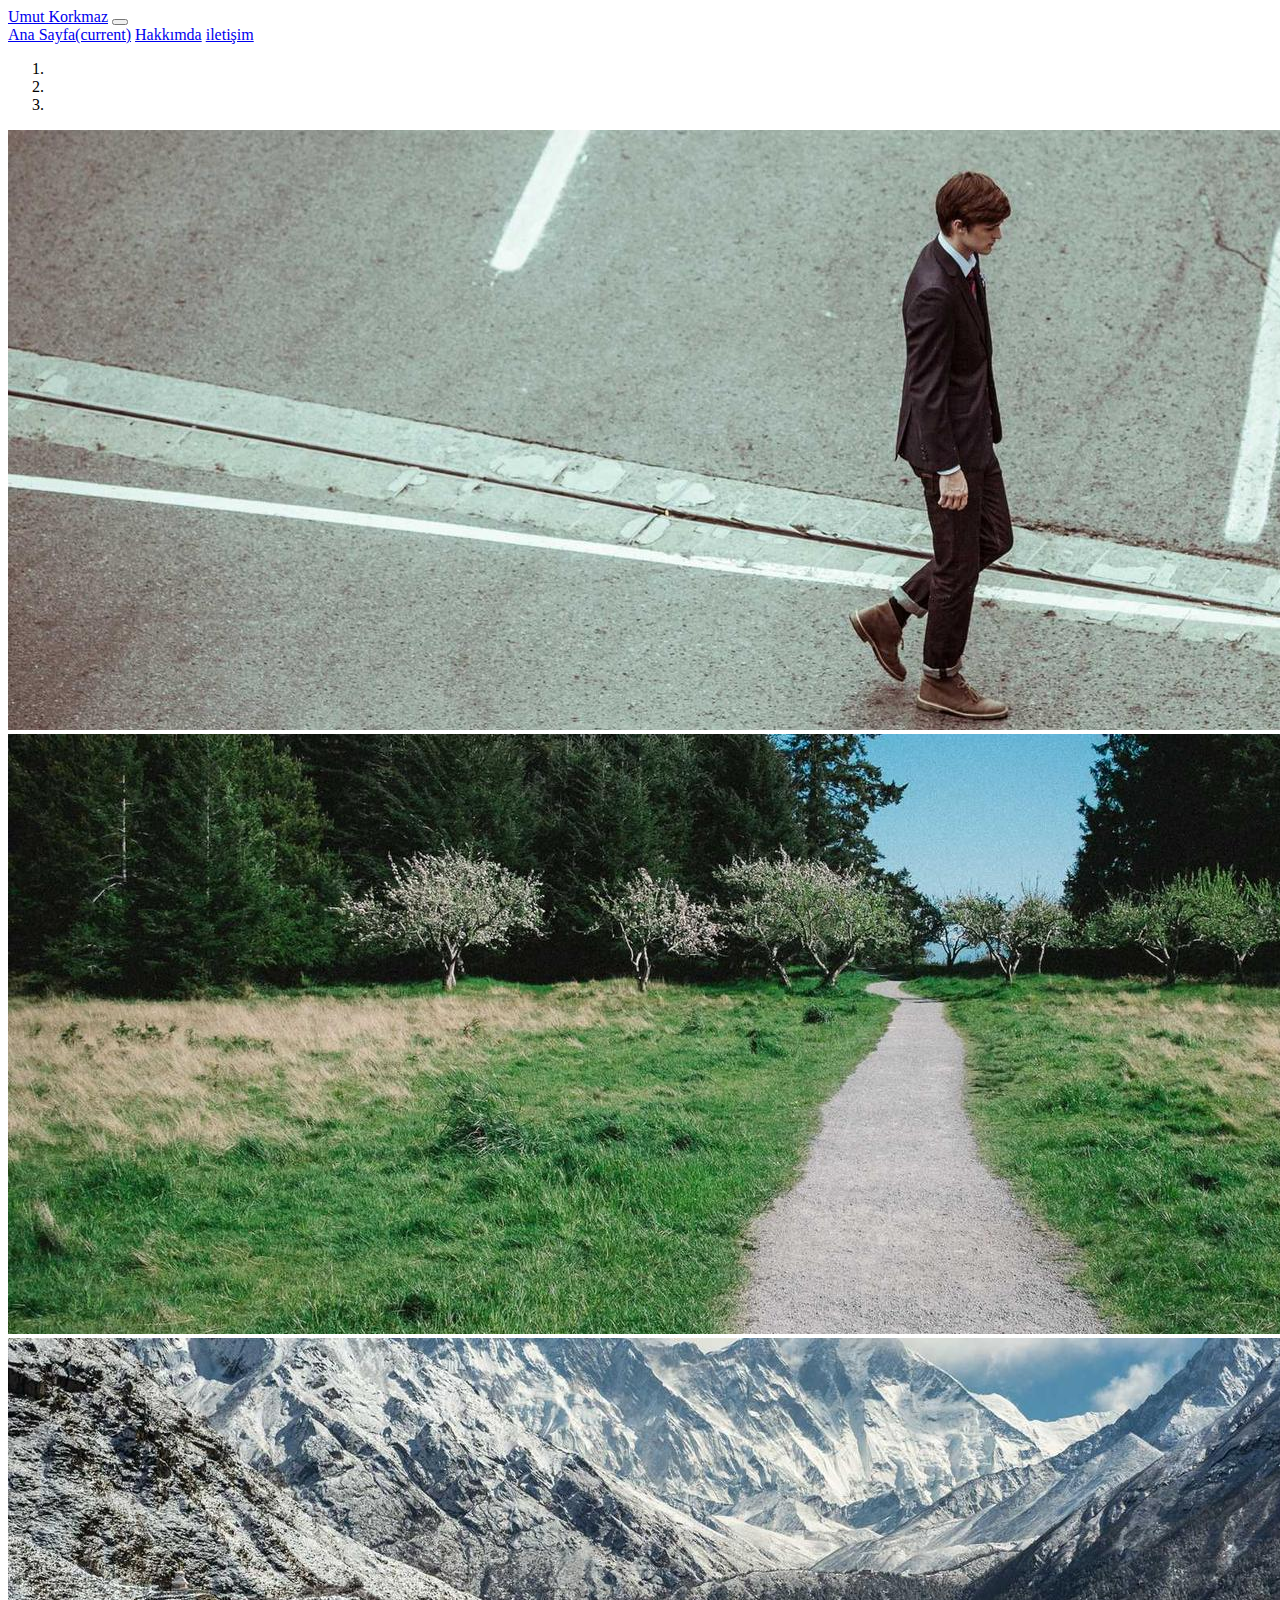
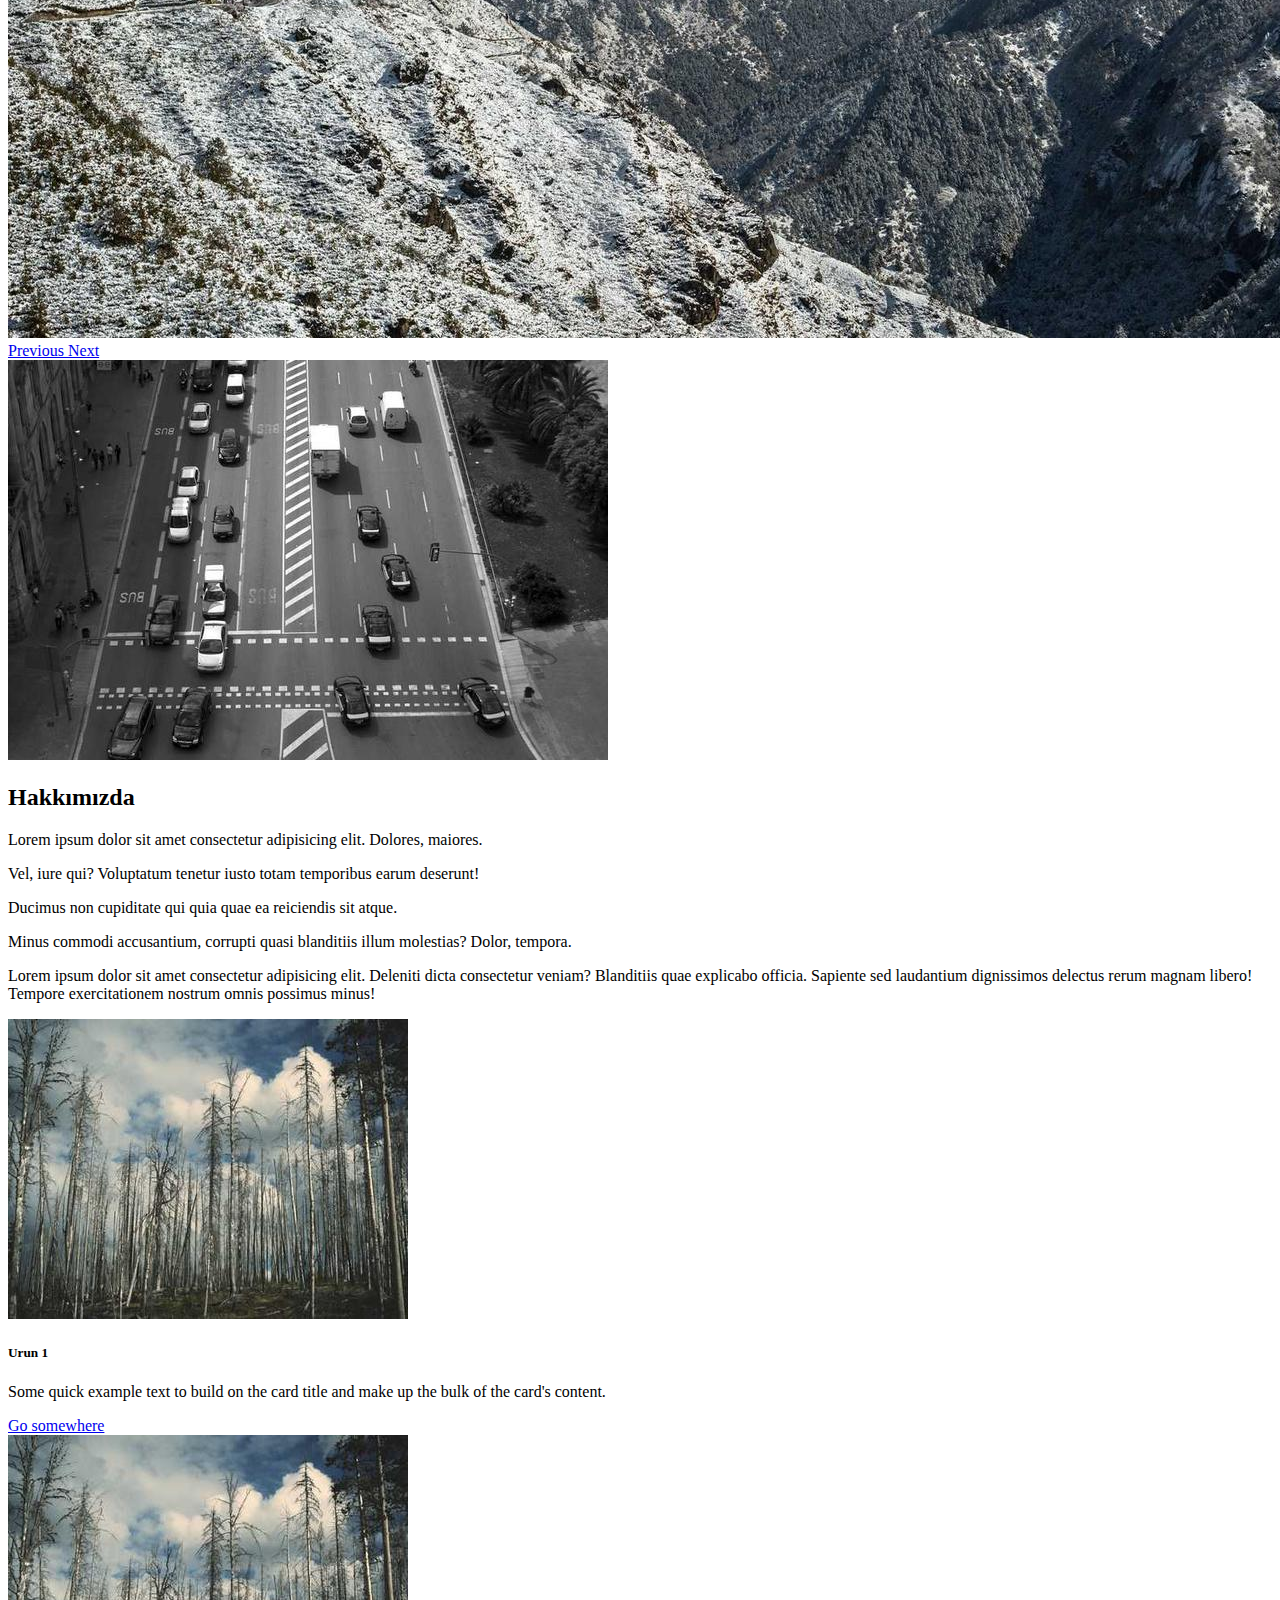
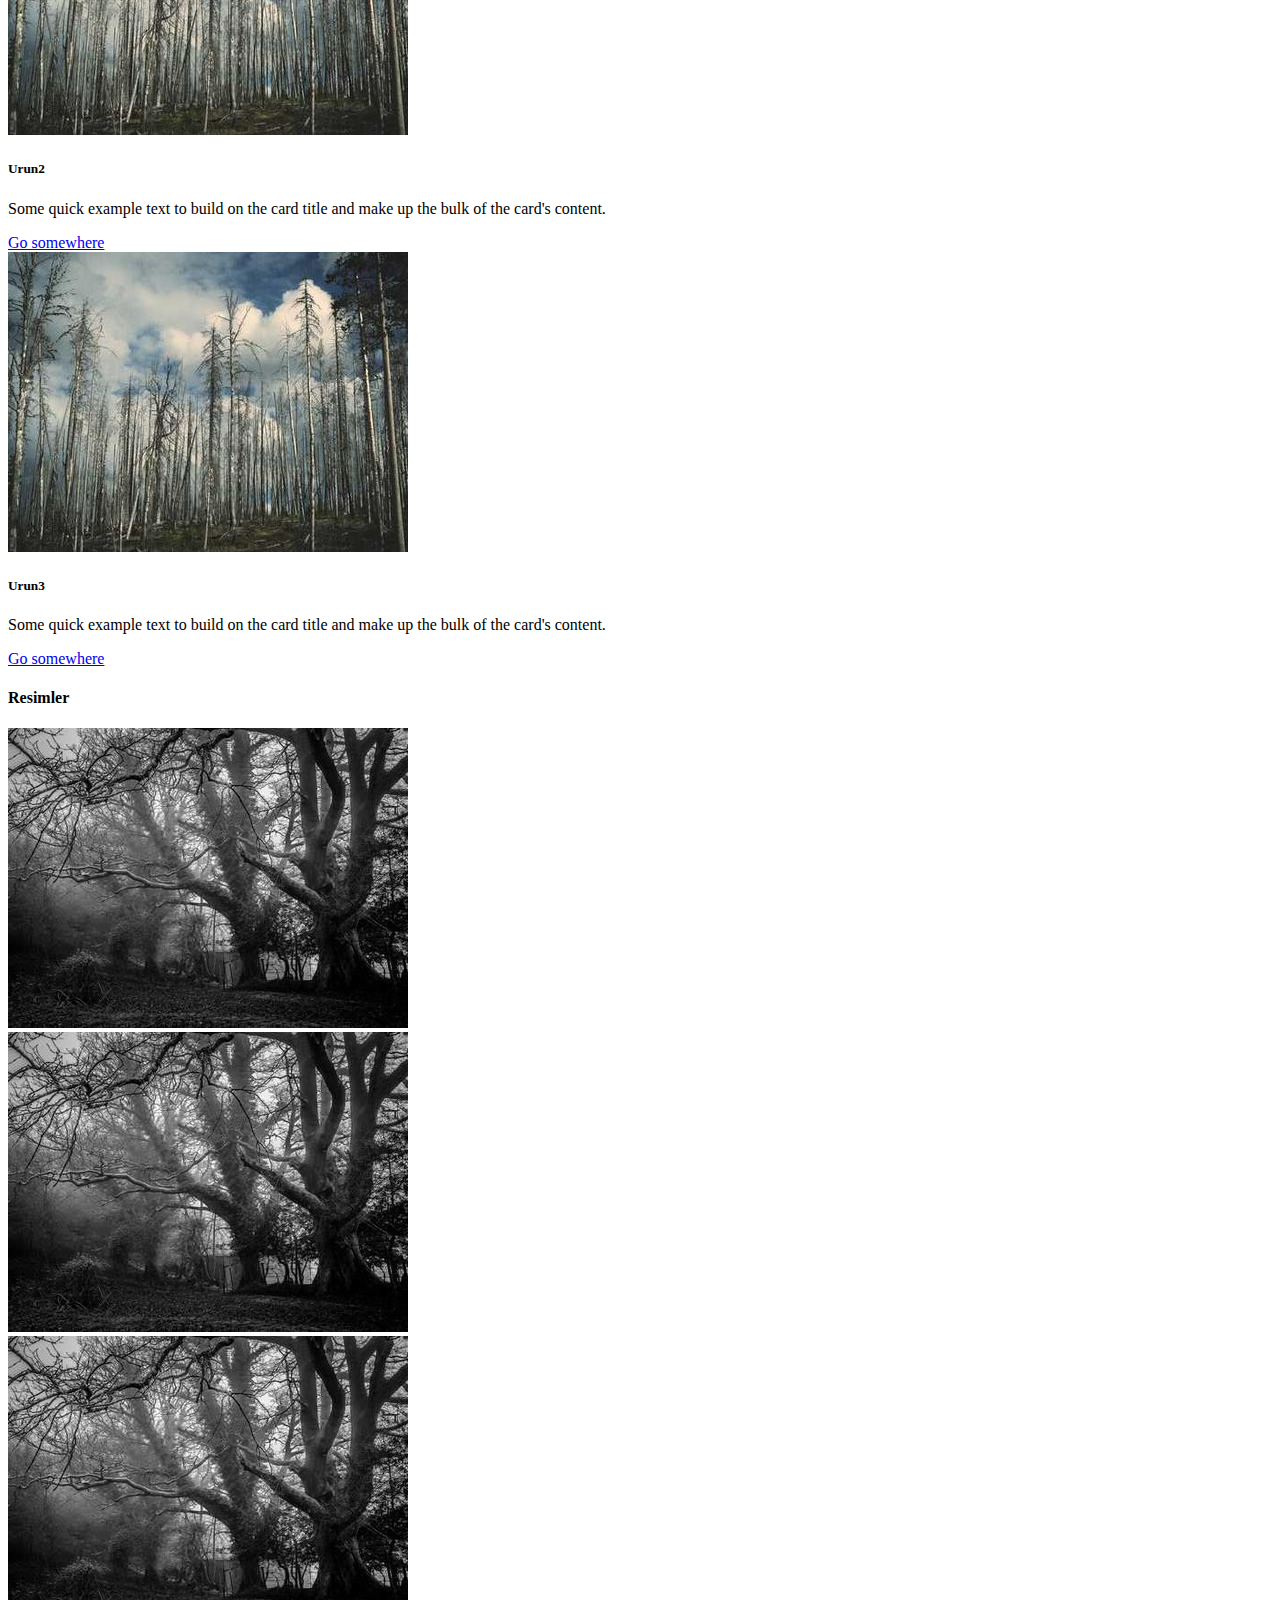
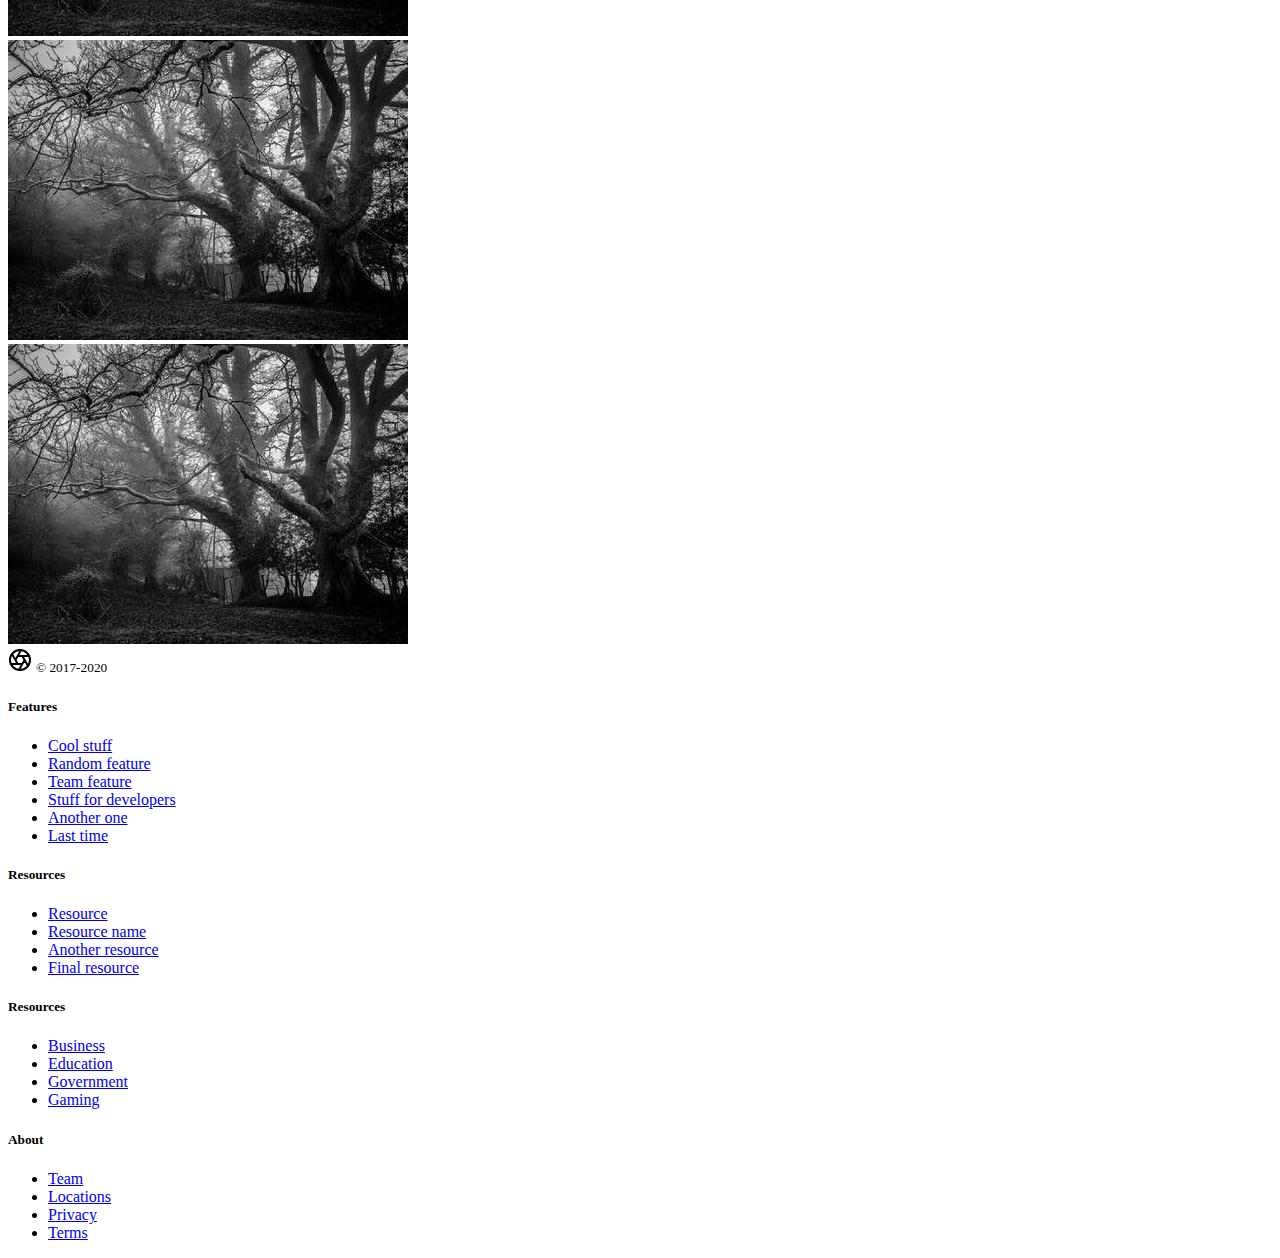
<file: bootstrap kullnarak web sitesi yapmak/index.html>
<!doctype html>
<html lang="en">
  <head>
    <!-- Required meta tags -->
    <meta charset="utf-8">
    <meta name="viewport" content="width=device-width, initial-scale=1, shrink-to-fit=no">

    <!-- Bootstrap CSS -->
    <link rel="stylesheet" href="https://cdn.jsdelivr.net/npm/bootstrap@4.5.3/dist/css/bootstrap.min.css" integrity="sha384-TX8t27EcRE3e/ihU7zmQxVncDAy5uIKz4rEkgIXeMed4M0jlfIDPvg6uqKI2xXr2" crossorigin="anonymous">

    <title>Umut Korkmaz</title>
  </head>
  <body>
    
    <nav class="navbar navbar-expand-lg navbar-dark bg-dark">
        <a class="navbar-brand" href="#">Umut Korkmaz</a>
        <button class="navbar-toggler" type="button" data-toggle="collapse" data-target="#navbarNavAltMarkup" aria-controls="navbarNavAltMarkup" aria-expanded="false" aria-label="Toggle navigation">
            <span class="navbar-toggler-icon"></span>
        </button>
        <div class="collapse navbar-collapse" id="navbarNavAltMarkup">
            <div class="navbar-nav ml-auto">
                <a class="nav-link active" href="#">Ana Sayfa<span class="sr-only">(current)</span></a>
                <a class="nav-link" href="#">Hakkımda</a>
                <a class="nav-link" href="#">iletişim</a>
            </div>
        </div>
    </nav>

    <div id="carouselExampleIndicators" class="carousel slide" data-ride="carousel">
        <ol class="carousel-indicators">
            <li data-target="#carouselExampleIndicators" data-slide-to="0" class="active"></li>
            <li data-target="#carouselExampleIndicators" data-slide-to="1"></li>
            <li data-target="#carouselExampleIndicators" data-slide-to="2"></li>
        </ol>
        <div class="carousel-inner">
            <div class="carousel-item active">
               <img src="İmages/foto1.jpg" class="d-block w-100" alt="...">
            </div>
            <div class="carousel-item">
                <img src="İmages/foto2.jpg" class="d-block w-100" alt="...">
            </div>
            <div class="carousel-item">
                <img src="İmages/foto3.jpg" class="d-block w-100" alt="...">
            </div>
        </div>
        <a class="carousel-control-prev" href="#carouselExampleIndicators" role="button" data-slide="prev">
            <span class="carousel-control-prev-icon" aria-hidden="true"></span>
            <span class="sr-only">Previous</span>
        </a>
        <a class="carousel-control-next" href="#carouselExampleIndicators" role="button" data-slide="next">
            <span class="carousel-control-next-icon" aria-hidden="true"></span>
            <span class="sr-only">Next</span>
        </a>
    </div>


    <!--container - start-->
    <div class="container mt-5">
        <div class="row"> <!-- row - start-->
            <div class="col-sm-6"> <!-- About us - start-->
                <img class="w-100 img-thumbnail" src="İmages/foto4.jpg"  alt="">
            </div>
            <div class="col-sm-6">
                <h2>Hakkımızda</h2>
                <p>Lorem ipsum dolor sit amet consectetur adipisicing elit. Dolores, maiores.</p>
                <p>Vel, iure qui? Voluptatum tenetur iusto totam temporibus earum deserunt!</p>
                <p>Ducimus non cupiditate qui quia quae ea reiciendis sit atque.</p>
                <p>Minus commodi accusantium, corrupti quasi blanditiis illum molestias? Dolor, tempora.</p>
                <p>Lorem ipsum dolor sit amet consectetur adipisicing elit. Deleniti dicta consectetur veniam? Blanditiis quae explicabo officia. Sapiente sed laudantium dignissimos delectus rerum magnam libero! Tempore exercitationem nostrum omnis possimus minus!</p>

            </div> <!-- About us - end-->
    
    <!-- products - start -->
        <div class="row">
            <div class="col-sm-4 mt-5">
                <div class="card">
                    <img src="İmages/foto5.jpg" class="card-img-top" alt="...">
                    <div class="card-body">
                        <h5 class="card-title">Urun 1</h5>
                        <p class="card-text">Some quick example text to build on the card title and make up the bulk of the card's content.</p>
                        <a href="#" class="btn btn-primary">Go somewhere</a>
                    </div>
                </div>
            </div>
             <div class="col-sm-4 mt-5">
                <div class="card">
                    <img src="İmages/foto5.jpg" class="card-img-top" alt="...">
                    <div class="card-body">
                        <h5 class="card-title">Urun2</h5>
                        <p class="card-text">Some quick example text to build on the card title and make up the bulk of the card's content.</p>
                        <a href="#" class="btn btn-primary">Go somewhere</a>
                    </div>
                </div>
            </div>
            <div class="col-sm-4 mt-5">
                <div class="card">
                    <img src="İmages/foto5.jpg" class="card-img-top" alt="...">
                    <div class="card-body">
                        <h5 class="card-title">Urun3</h5>
                        <p class="card-text">Some quick example text to build on the card title and make up the bulk of the card's content.</p>
                        <a href="#" class="btn btn-primary">Go somewhere</a>
                    </div>
                </div>
            </div>
        </div> <!-- products - end -->
            

            <!-- pictures - start -->
             <div class="row mt-5">
                <div class="col-sm-12">
                    <h4>Resimler</h4>
                </div>
                <div class="col-sm">
                    <img src="İmages/foto6.jpg" alt="" class="w-100 img-thumbnail">
                </div>
                <div class="col-sm">
                    <img src="İmages/foto6.jpg" alt="" class="w-100 img-thumbnail">
                </div>
                <div class="col-sm">
                    <img src="İmages/foto6.jpg" alt="" class="w-100 img-thumbnail">
                </div>
                <div class="col-sm">
                    <img src="İmages/foto6.jpg" alt="" class="w-100 img-thumbnail">
                </div>
                <div class="col-sm">
                    <img src="İmages/foto6.jpg" alt="" class="w-100 img-thumbnail">
                </div>
             </div>
            <!-- pictures - end -->
        </div> <!-- row - end-->
    </div> <!-- container - end-->

    <!-- Footer - start -->
<div class="bg-dark text-light">
    <footer class="container py-5 mt-5">
      <div class="row">
        <div class="col-12 col-md">
          <svg xmlns="http://www.w3.org/2000/svg" width="24" height="24" fill="none" stroke="currentColor" stroke-linecap="round" stroke-linejoin="round" stroke-width="2" class="d-block mb-2" role="img" viewBox="0 0 24 24" focusable="false"><title>Product</title><circle cx="12" cy="12" r="10"></circle><path d="M14.31 8l5.74 9.94M9.69 8h11.48M7.38 12l5.74-9.94M9.69 16L3.95 6.06M14.31 16H2.83m13.79-4l-5.74 9.94"></path></svg>
          <small class="d-block mb-3 text-muted">© 2017-2020</small>
        </div>
        <div class="col-6 col-md">
          <h5>Features</h5>
          <ul class="list-unstyled text-small">
            <li><a class="text-muted" href="#">Cool stuff</a></li>
            <li><a class="text-muted" href="#">Random feature</a></li>
            <li><a class="text-muted" href="#">Team feature</a></li>
            <li><a class="text-muted" href="#">Stuff for developers</a></li>
            <li><a class="text-muted" href="#">Another one</a></li>
            <li><a class="text-muted" href="#">Last time</a></li>
          </ul>
        </div>
        <div class="col-6 col-md">
          <h5>Resources</h5>
          <ul class="list-unstyled text-small">
            <li><a class="text-muted" href="#">Resource</a></li>
            <li><a class="text-muted" href="#">Resource name</a></li>
            <li><a class="text-muted" href="#">Another resource</a></li>
            <li><a class="text-muted" href="#">Final resource</a></li>
          </ul>
        </div>
        <div class="col-6 col-md">
          <h5>Resources</h5>
          <ul class="list-unstyled text-small">
            <li><a class="text-muted" href="#">Business</a></li>
            <li><a class="text-muted" href="#">Education</a></li>
            <li><a class="text-muted" href="#">Government</a></li>
            <li><a class="text-muted" href="#">Gaming</a></li>
          </ul>
        </div>
        <div class="col-6 col-md">
          <h5>About</h5>
          <ul class="list-unstyled text-small">
            <li><a class="text-muted" href="#">Team</a></li>
            <li><a class="text-muted" href="#">Locations</a></li>
            <li><a class="text-muted" href="#">Privacy</a></li>
            <li><a class="text-muted" href="#">Terms</a></li>
          </ul>
        </div>
      </div>
    </footer>
</div>
    <!-- Footer - end -->


    
    
    
    
    
    
    
    <!-- Optional JavaScript; choose one of the two! -->

    <!-- Option 1: jQuery and Bootstrap Bundle (includes Popper) -->
    <script src="https://code.jquery.com/jquery-3.5.1.slim.min.js" integrity="sha384-DfXdz2htPH0lsSSs5nCTpuj/zy4C+OGpamoFVy38MVBnE+IbbVYUew+OrCXaRkfj" crossorigin="anonymous"></script>
    <script src="https://cdn.jsdelivr.net/npm/bootstrap@4.5.3/dist/js/bootstrap.bundle.min.js" integrity="sha384-ho+j7jyWK8fNQe+A12Hb8AhRq26LrZ/JpcUGGOn+Y7RsweNrtN/tE3MoK7ZeZDyx" crossorigin="anonymous"></script>

    <!-- Option 2: jQuery, Popper.js, and Bootstrap JS
    <script src="https://code.jquery.com/jquery-3.5.1.slim.min.js" integrity="sha384-DfXdz2htPH0lsSSs5nCTpuj/zy4C+OGpamoFVy38MVBnE+IbbVYUew+OrCXaRkfj" crossorigin="anonymous"></script>
    <script src="https://cdn.jsdelivr.net/npm/popper.js@1.16.1/dist/umd/popper.min.js" integrity="sha384-9/reFTGAW83EW2RDu2S0VKaIzap3H66lZH81PoYlFhbGU+6BZp6G7niu735Sk7lN" crossorigin="anonymous"></script>
    <script src="https://cdn.jsdelivr.net/npm/bootstrap@4.5.3/dist/js/bootstrap.min.js" integrity="sha384-w1Q4orYjBQndcko6MimVbzY0tgp4pWB4lZ7lr30WKz0vr/aWKhXdBNmNb5D92v7s" crossorigin="anonymous"></script>
    -->
  </body>
</html>
</file>
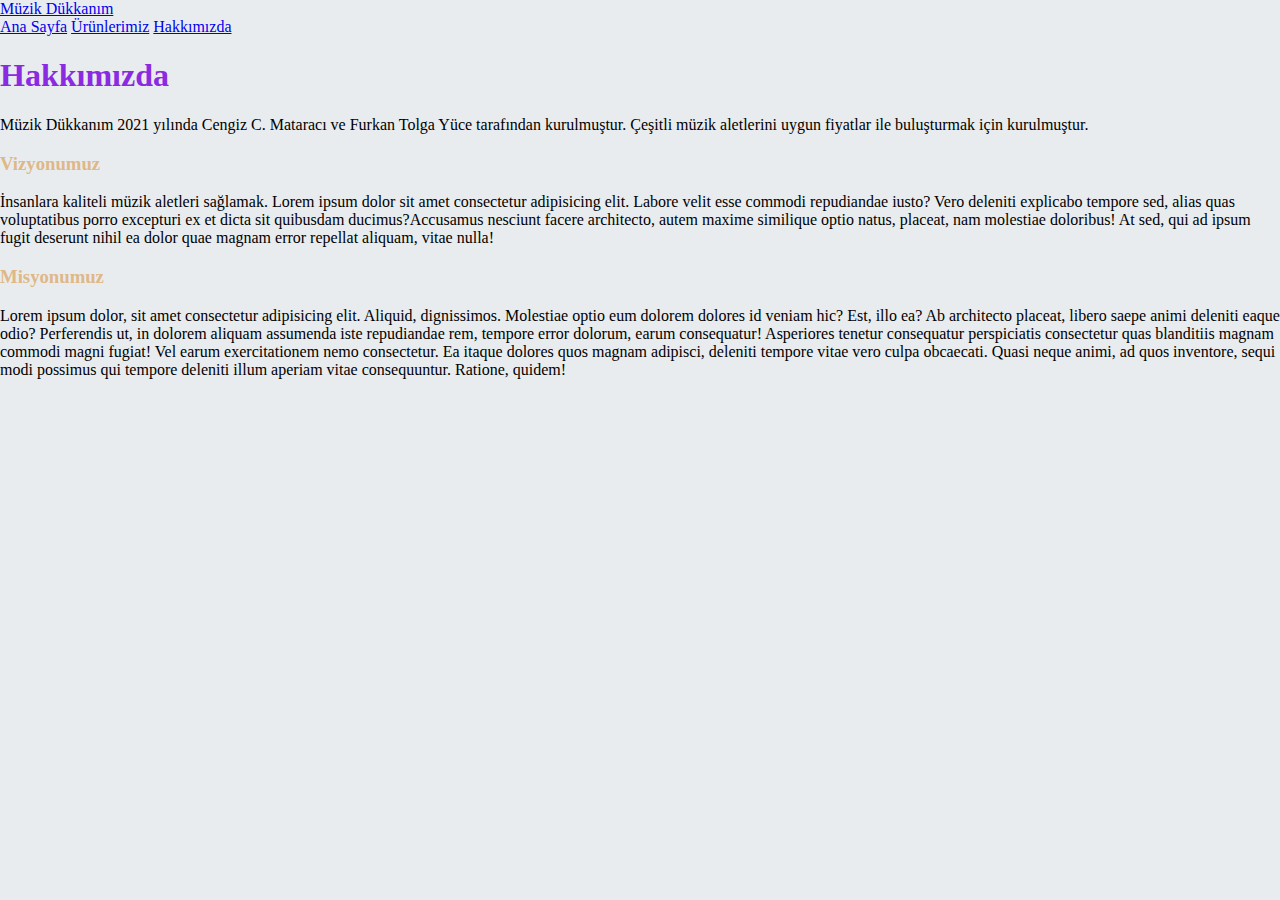
<file: odev1/hakkimizda.html>
<!doctype html>
<html lang="en">
  <head>
    <!-- Required meta tags -->
    <meta charset="utf-8">
    <meta name="viewport" content="width=device-width, initial-scale=1, shrink-to-fit=no">

    <!-- Bootstrap CSS -->
    <link rel="stylesheet" href="https://cdn.jsdelivr.net/npm/bootstrap@4.5.3/dist/css/bootstrap.min.css" integrity="sha384-TX8t27EcRE3e/ihU7zmQxVncDAy5uIKz4rEkgIXeMed4M0jlfIDPvg6uqKI2xXr2" crossorigin="anonymous">

    <title>Müzik Dünyam</title>
  </head>
  <body style="margin: 0; background-color: #E9ECEF;">
    
    <div class="container-fluid bg-secondary p-3">
        <div class="d-flex justify-content-between align-items-center">
            <a class="text-danger font-weight-bold h4 mb-0 text-decoration-none" href="index.html">Müzik Dükkanım</a>
            <div>
                <a href="index.html" class="text-white mx-3 text-decoration-none">Ana Sayfa</a>
                <a href="urunlerimiz.html" class="text-white mx-3 text-decoration-none">Ürünlerimiz</a>
                <a href="hakkimizda.html" class="text-white mx-3 text-decoration-none">Hakkımızda</a>
            </div>
        </div>
    </div>

    <div>
        <h1 class="text-center mt-2" style="color: blueviolet;">Hakkımızda</h1>
        <p class="m-3">Müzik Dükkanım 2021 yılında Cengiz C. Mataracı ve Furkan Tolga Yüce tarafından kurulmuştur. Çeşitli müzik aletlerini uygun fiyatlar ile buluşturmak için kurulmuştur.</p>

        <h3 style="color: burlywood;" class="m-3">Vizyonumuz</h3>
        <p class="m-3">İnsanlara kaliteli müzik aletleri sağlamak. Lorem ipsum dolor sit amet consectetur adipisicing elit. Labore velit esse commodi repudiandae iusto? Vero deleniti explicabo tempore sed, alias quas voluptatibus porro excepturi ex et dicta sit quibusdam ducimus?Accusamus nesciunt facere architecto, autem maxime similique optio natus, placeat, nam molestiae doloribus! At sed, qui ad ipsum fugit deserunt nihil ea dolor quae magnam error repellat aliquam, vitae nulla!</p>

        <h3 style="color: burlywood;" class="m-3">Misyonumuz</h3>
        <p class="m-3">Lorem ipsum dolor, sit amet consectetur adipisicing elit. Aliquid, dignissimos. Molestiae optio eum dolorem dolores id veniam hic? Est, illo ea? Ab architecto placeat, libero saepe animi deleniti eaque odio? Perferendis ut, in dolorem aliquam assumenda iste repudiandae rem, tempore error dolorum, earum consequatur! Asperiores tenetur consequatur perspiciatis consectetur quas blanditiis magnam commodi magni fugiat! Vel earum exercitationem nemo consectetur. Ea itaque dolores quos magnam adipisci, deleniti tempore vitae vero culpa obcaecati. Quasi neque animi, ad quos inventore, sequi modi possimus qui tempore deleniti illum aperiam vitae consequuntur. Ratione, quidem!</p>
    </div>
 <!-- Optional JavaScript; choose one of the two! -->

    <!-- Option 1: jQuery and Bootstrap Bundle (includes Popper) -->
    <script src="https://code.jquery.com/jquery-3.5.1.slim.min.js" integrity="sha384-DfXdz2htPH0lsSSs5nCTpuj/zy4C+OGpamoFVy38MVBnE+IbbVYUew+OrCXaRkfj" crossorigin="anonymous"></script>
    <script src="https://cdn.jsdelivr.net/npm/bootstrap@4.5.3/dist/js/bootstrap.bundle.min.js" integrity="sha384-ho+j7jyWK8fNQe+A12Hb8AhRq26LrZ/JpcUGGOn+Y7RsweNrtN/tE3MoK7ZeZDyx" crossorigin="anonymous"></script>

    <!-- Option 2: jQuery, Popper.js, and Bootstrap JS
    <script src="https://code.jquery.com/jquery-3.5.1.slim.min.js" integrity="sha384-DfXdz2htPH0lsSSs5nCTpuj/zy4C+OGpamoFVy38MVBnE+IbbVYUew+OrCXaRkfj" crossorigin="anonymous"></script>
    <script src="https://cdn.jsdelivr.net/npm/popper.js@1.16.1/dist/umd/popper.min.js" integrity="sha384-9/reFTGAW83EW2RDu2S0VKaIzap3H66lZH81PoYlFhbGU+6BZp6G7niu735Sk7lN" crossorigin="anonymous"></script>
    <script src="https://cdn.jsdelivr.net/npm/bootstrap@4.5.3/dist/js/bootstrap.min.js" integrity="sha384-w1Q4orYjBQndcko6MimVbzY0tgp4pWB4lZ7lr30WKz0vr/aWKhXdBNmNb5D92v7s" crossorigin="anonymous"></script>
    -->
  </body>
</html>
</file>
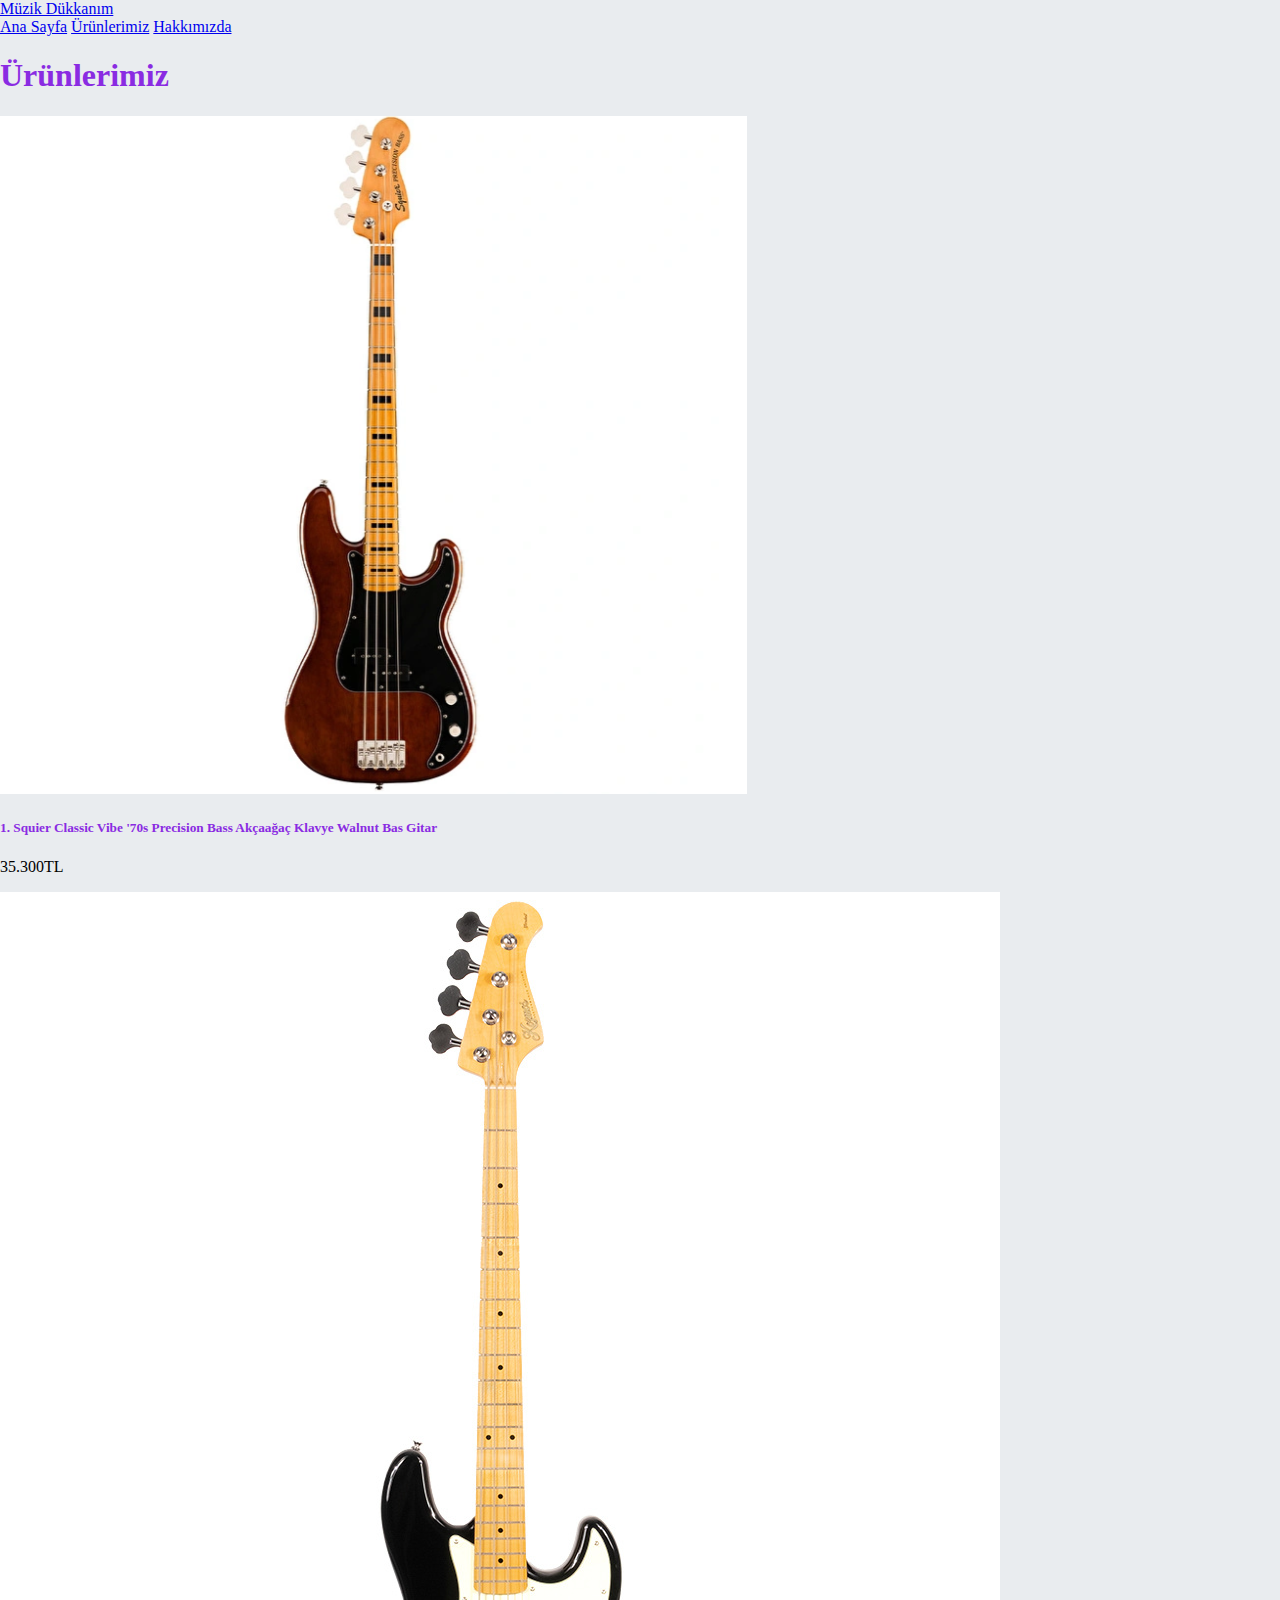
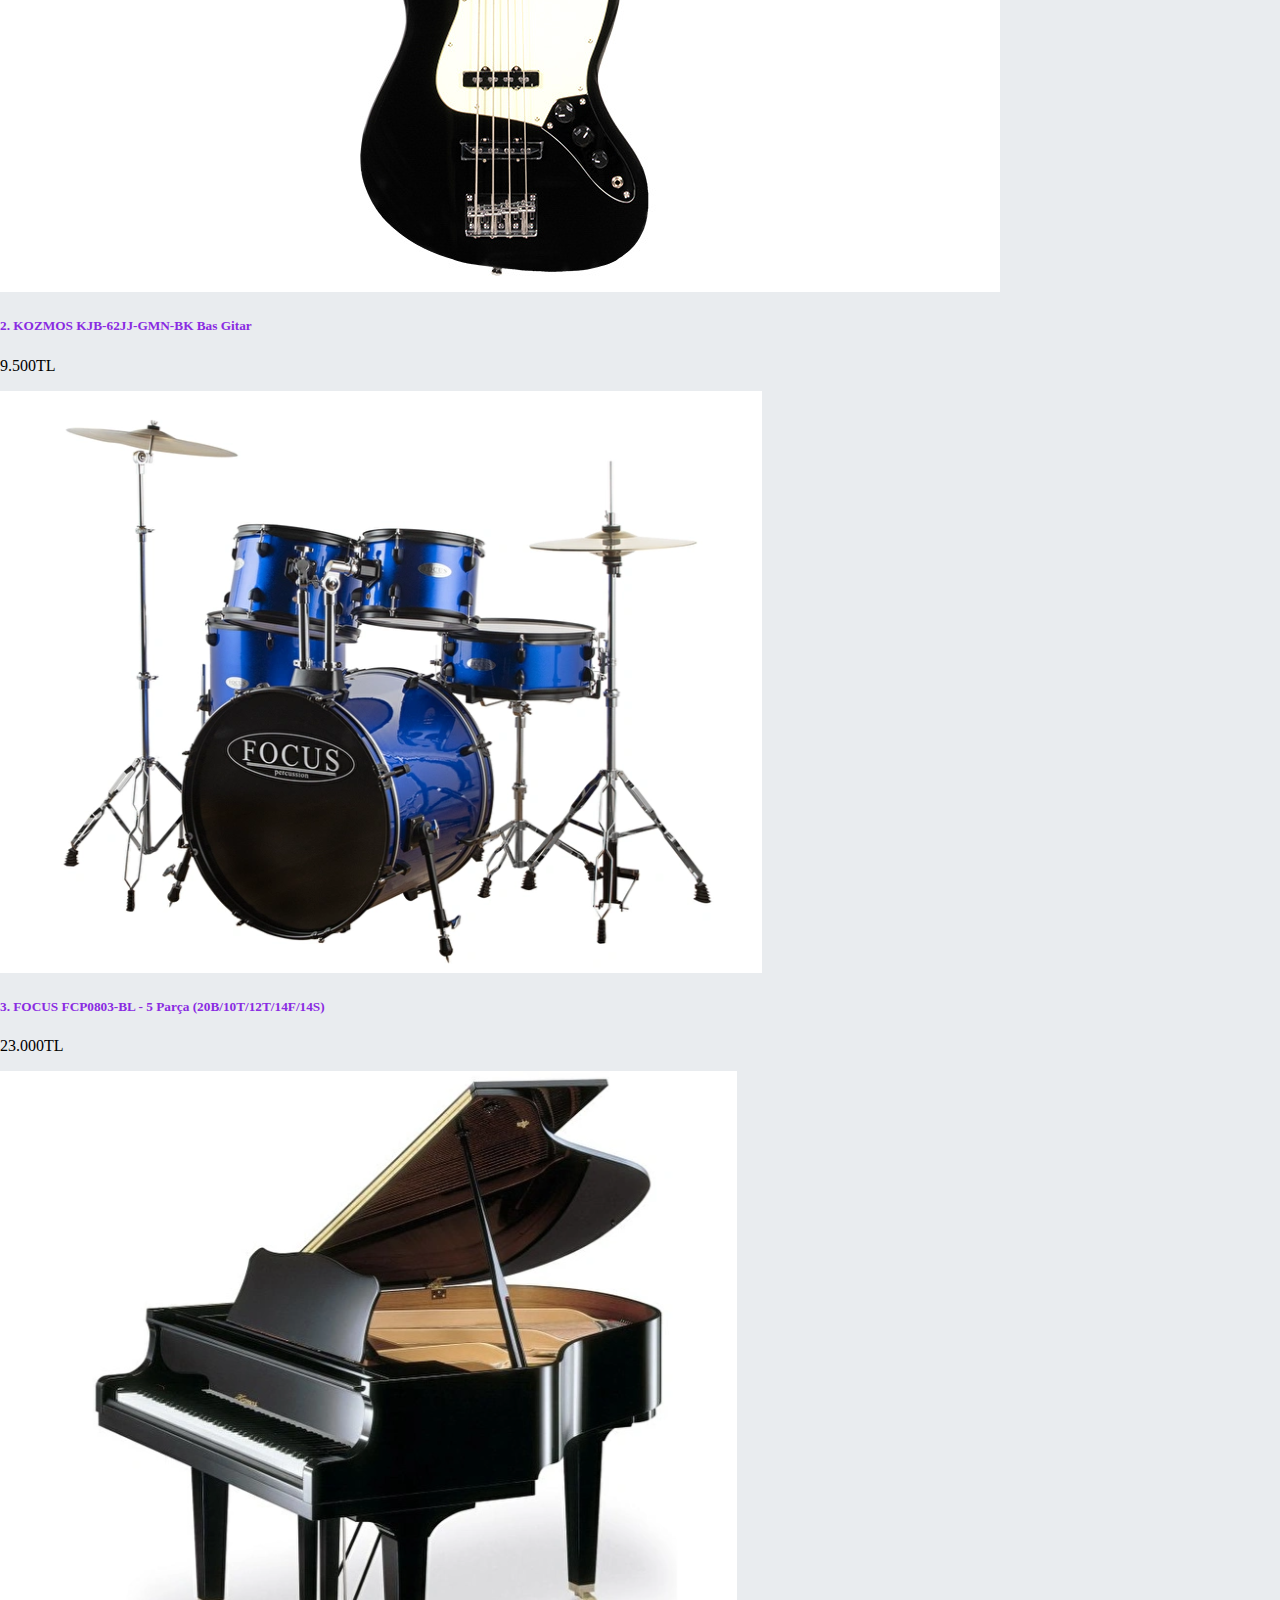
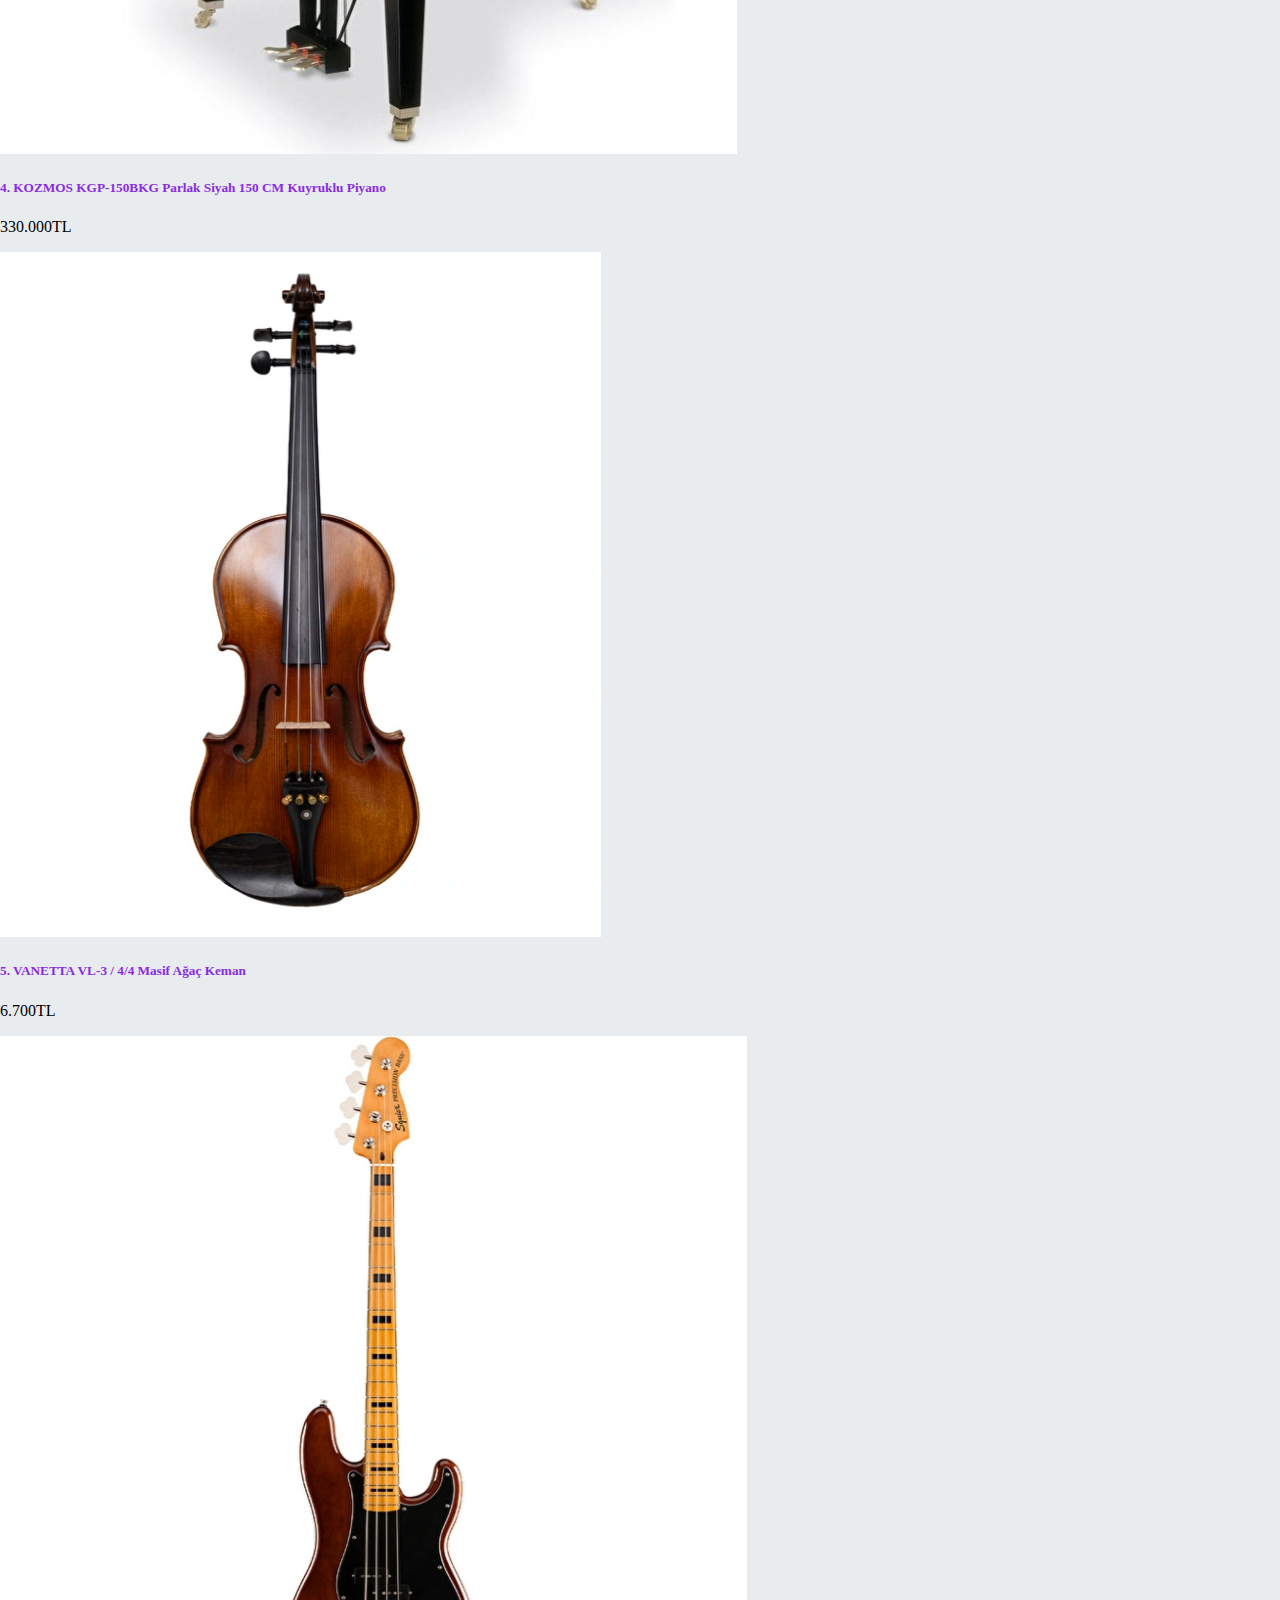
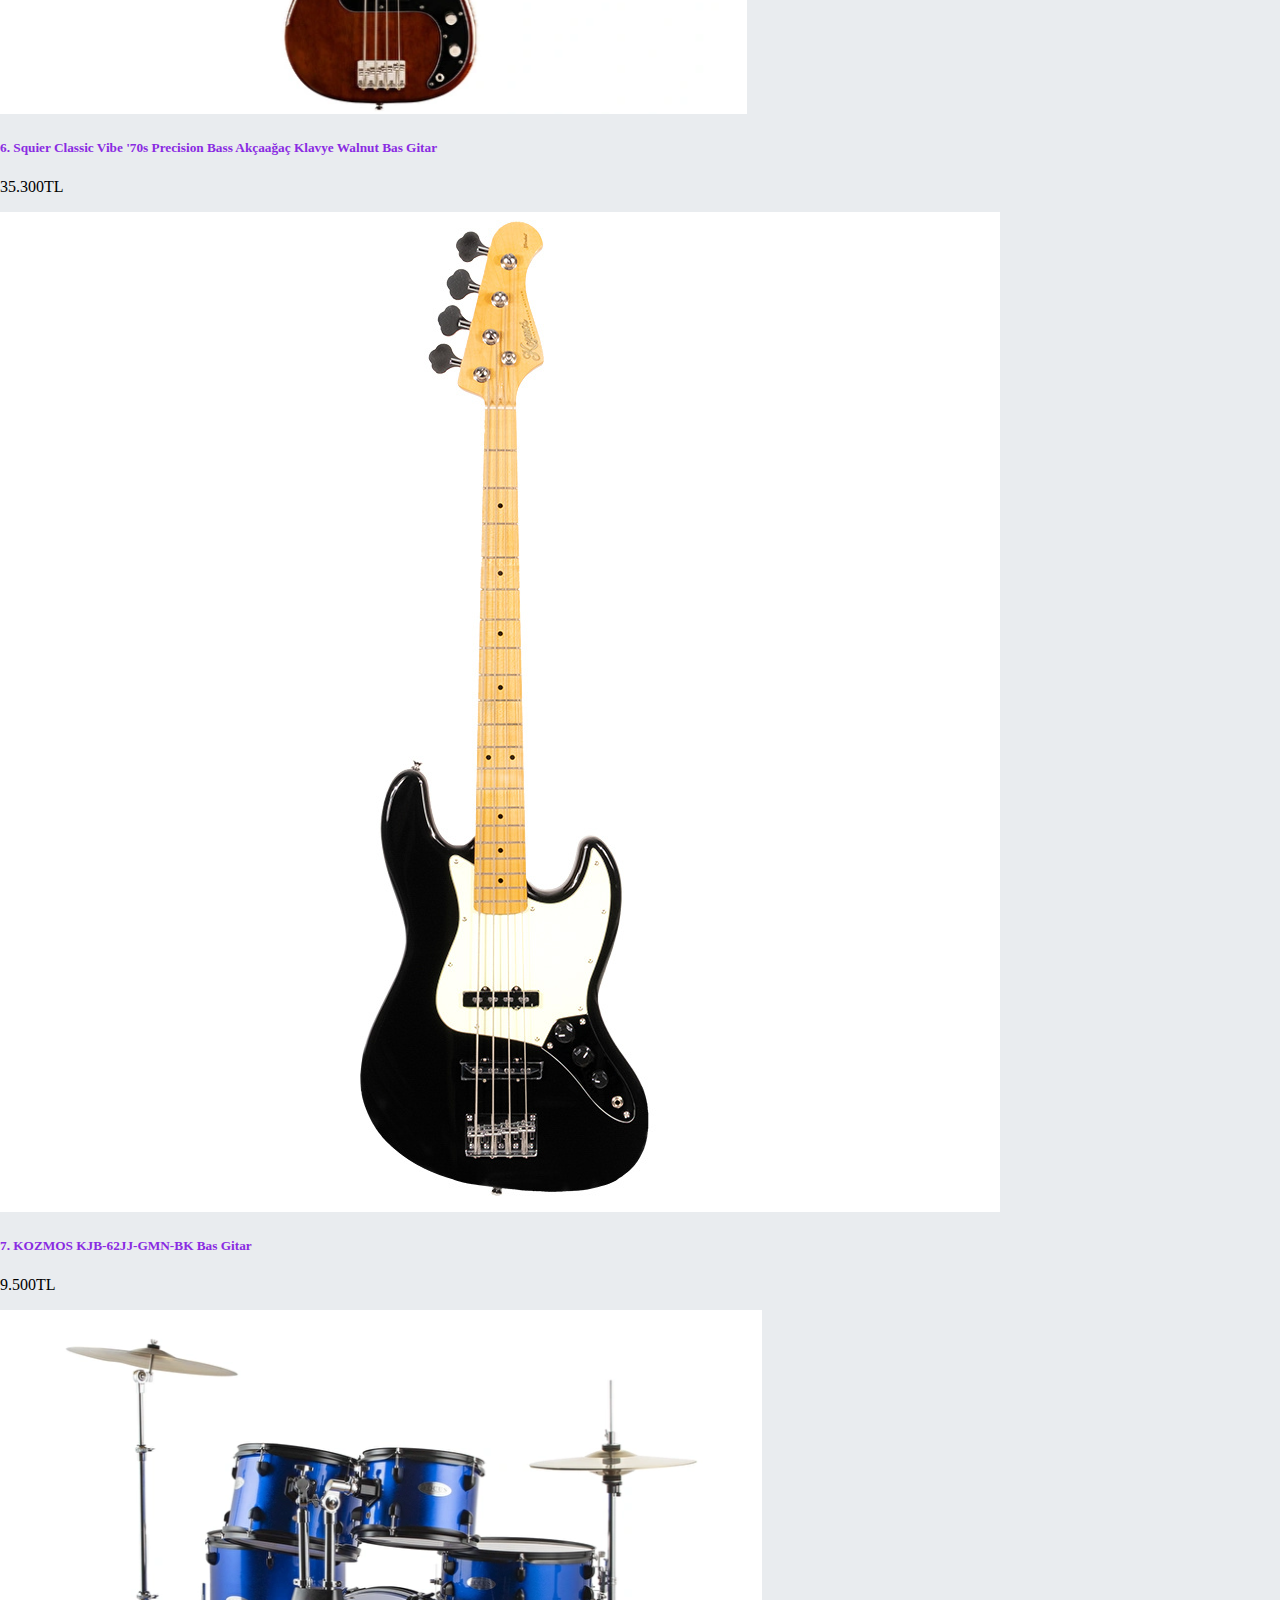
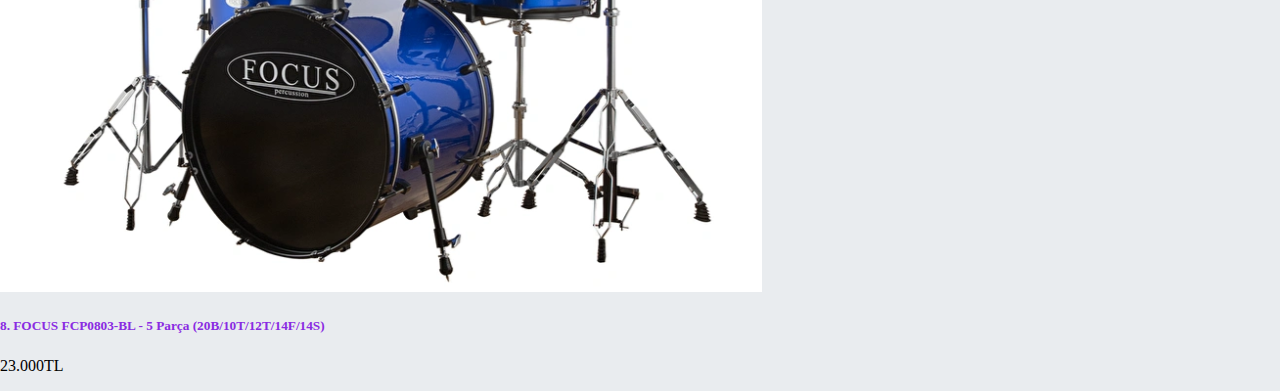
<file: odev1/urunlerimiz.html>
<!doctype html>
<html lang="en">
  <head>
    <!-- Required meta tags -->
    <meta charset="utf-8">
    <meta name="viewport" content="width=device-width, initial-scale=1, shrink-to-fit=no">

    <!-- Bootstrap CSS -->
    <link rel="stylesheet" href="https://cdn.jsdelivr.net/npm/bootstrap@4.5.3/dist/css/bootstrap.min.css" integrity="sha384-TX8t27EcRE3e/ihU7zmQxVncDAy5uIKz4rEkgIXeMed4M0jlfIDPvg6uqKI2xXr2" crossorigin="anonymous">

    <title>Müzik Dünyam</title>
  </head>
  <body style="margin: 0; background-color: #E9ECEF;">
    
    <div class="container-fluid bg-secondary p-3">
        <div class="d-flex justify-content-between align-items-center">
            <a class="text-danger font-weight-bold h4 mb-0 text-decoration-none" href="index.html">Müzik Dükkanım</a>
            <div>
                <a href="index.html" class="text-white mx-3 text-decoration-none">Ana Sayfa</a>
                <a href="urunlerimiz.html" class="text-white mx-3 text-decoration-none">Ürünlerimiz</a>
                <a href="hakkimizda.html" class="text-white mx-3 text-decoration-none">Hakkımızda</a>
            </div>
        </div>
    </div>

    <h1 style="color: blueviolet;" class="m-2 text-center">Ürünlerimiz</h1>
    <div class="container">
        <div class="row">
            <div class="col-sm-4 mb-4 px-2">
                <div class="card bg-white h-100">
                    <img class="card-img-top" src="images/1.png">
                    <div class="card-body">
                        <h5 style="color: blueviolet;">1. Squier Classic Vibe '70s Precision Bass Akçaağaç Klavye Walnut Bas Gitar</h5>
                        <p class="mt-4"><span class="bg-secondary text-white p-1 rounded">35.300TL</span></p>
                    </div>
                </div>
            </div>
            <div class="col-sm-4 mb-4 px-2">
                <div class="card bg-white h-100">
                    <img class="card-img-top" src="images/2.jpg" alt="">
                    <div class="card-body">
                        <h5 style="color: blueviolet;">2. KOZMOS KJB-62JJ-GMN-BK Bas Gitar</h5>
                        <p class="mt-4"><span class="bg-secondary text-white p-1 rounded">9.500TL</span></p>
                    </div>
                </div>
            </div>
            
            <div class="col-sm-4 mb-4 px-2">
                <div class="card bg-white h-100">
                    <img class="card-img-top" src="images/3.png" alt="">
                    <div class="card-body">
                        <h5 style="color: blueviolet;">3. FOCUS FCP0803-BL - 5 Parça (20B/10T/12T/14F/14S)</h5>
                        <p class="mt-4"><span class="bg-secondary text-white p-1 rounded">23.000TL</span></p>
                    </div>
                </div>
            </div>
            <div class="col-sm-4 mb-4 px-2">
                <div class="card bg-white h-100">
                    <img class="card-img-top" src="images/4.png" alt="">
                    <div class="card-body">
                        <h5 style="color: blueviolet;">4. KOZMOS KGP-150BKG Parlak Siyah 150 CM Kuyruklu Piyano</h5>
                        <p class="mt-4"><span class="bg-secondary text-white p-1 rounded">330.000TL</span></p>
                    </div>
                </div>
            </div>
            <div class="col-sm-4 mb-4 px-2">
                <div class="card bg-white h-100">
                    <img class="card-img-top" src="images/5.png" alt="">
                    <div class="card-body">
                        <h5 style="color: blueviolet;">5. VANETTA VL-3 / 4/4 Masif Ağaç Keman</h5>
                        <p class="mt-4"><span class="bg-secondary text-white p-1 rounded">6.700TL</span></p>
                    </div>
                </div>
            </div>
            <div class="col-sm-4 mb-4 px-2">
                <div class="card bg-white h-100">
                    <img class="card-img-top" src="images/1.png" alt="">
                    <div class="card-body">
                        <h5 style="color: blueviolet;">6. Squier Classic Vibe '70s Precision Bass Akçaağaç Klavye Walnut Bas Gitar</h5>
                        <p class="mt-4"><span class="bg-secondary text-white p-1 rounded">35.300TL</span></p>
                    </div>
                </div>
            </div>
            <div class="col-sm-4 mb-4 px-2">
                <div class="card bg-white h-100">
                    <img class="card-img-top" src="images/2.jpg" alt="">
                    <div class="card-body">
                        <h5 style="color: blueviolet;">7. KOZMOS KJB-62JJ-GMN-BK Bas Gitar</h5>
                        <p class="mt-4"><span class="bg-secondary text-white p-1 rounded">9.500TL</span></p>
                    </div>
                </div>
            </div>
            <div class="col-sm-4 mb-4 px-2">
                <div class="card bg-white h-100">
                    <img class="card-img-top" src="images/3.png" alt="">
                    <div class="card-body">
                        <h5 style="color: blueviolet;">8. FOCUS FCP0803-BL - 5 Parça (20B/10T/12T/14F/14S)</h5>
                        <p class="mt-4"><span class="bg-secondary text-white p-1 rounded">23.000TL</span></p>
                    </div>
                </div>
            </div>
        </div>
    </div>




     <!-- Optional JavaScript; choose one of the two! -->

    <!-- Option 1: jQuery and Bootstrap Bundle (includes Popper) -->
    <script src="https://code.jquery.com/jquery-3.5.1.slim.min.js" integrity="sha384-DfXdz2htPH0lsSSs5nCTpuj/zy4C+OGpamoFVy38MVBnE+IbbVYUew+OrCXaRkfj" crossorigin="anonymous"></script>
    <script src="https://cdn.jsdelivr.net/npm/bootstrap@4.5.3/dist/js/bootstrap.bundle.min.js" integrity="sha384-ho+j7jyWK8fNQe+A12Hb8AhRq26LrZ/JpcUGGOn+Y7RsweNrtN/tE3MoK7ZeZDyx" crossorigin="anonymous"></script>

    <!-- Option 2: jQuery, Popper.js, and Bootstrap JS
    <script src="https://code.jquery.com/jquery-3.5.1.slim.min.js" integrity="sha384-DfXdz2htPH0lsSSs5nCTpuj/zy4C+OGpamoFVy38MVBnE+IbbVYUew+OrCXaRkfj" crossorigin="anonymous"></script>
    <script src="https://cdn.jsdelivr.net/npm/popper.js@1.16.1/dist/umd/popper.min.js" integrity="sha384-9/reFTGAW83EW2RDu2S0VKaIzap3H66lZH81PoYlFhbGU+6BZp6G7niu735Sk7lN" crossorigin="anonymous"></script>
    <script src="https://cdn.jsdelivr.net/npm/bootstrap@4.5.3/dist/js/bootstrap.min.js" integrity="sha384-w1Q4orYjBQndcko6MimVbzY0tgp4pWB4lZ7lr30WKz0vr/aWKhXdBNmNb5D92v7s" crossorigin="anonymous"></script>
    -->
  </body>
</html>
</file>
